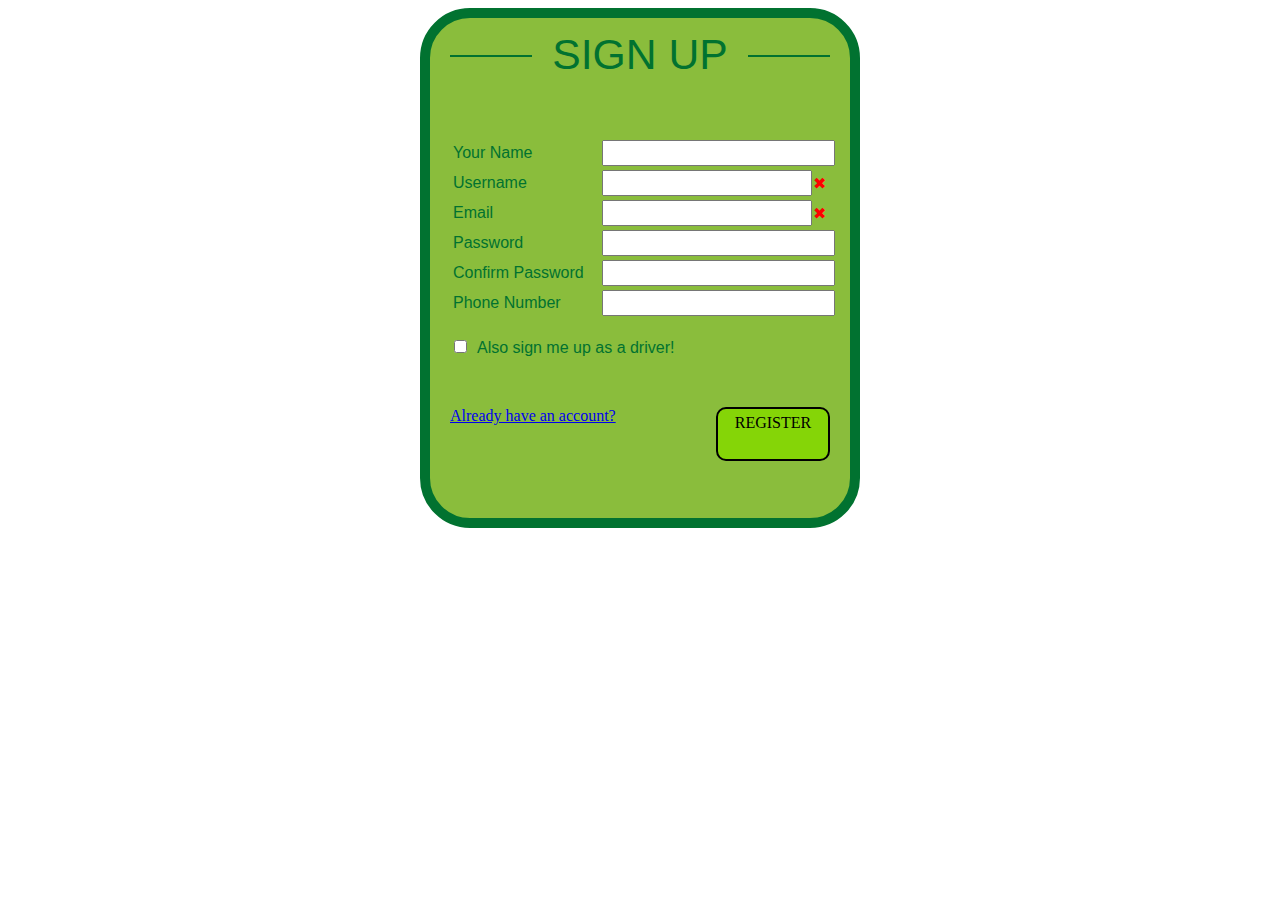
<file: signup.html>
<!DOCTYPE html>
<html>
<head>
	<title>Ojek Panas | Sign Up</title>
	<link rel="stylesheet" type="text/css" href="css/style.css">
</head>
<body>
	<div id="signup-rectangle">
		<div class="title"><span>SIGN UP</span></div>
		<form name="register-form" method="POST">
			<table class="form" border="0">
				<tr>
					<td><label class="label" for="fullname">Your Name</label></td>
					<td colspan="2"><input class="text-field" type="text" name="fullname" id="fullname" maxlength="20"></td>
				</tr>
				<tr>
					<td><label class="label" for="username">Username</label></td>
					<td><input class="small-text-field" type="text" name="username" id="username" maxlength="20"></td>
					<td><div class="check">&#x2716</div></td>
				</tr>
				<tr>
					<td><label class="label" for="email">Email</label></td>
					<td><input class="small-text-field" type="email" name="email" id="email" maxlength="20"></td>
					<td><div class="check">&#x2716</div></td>
				</tr>
				<tr>
					<td><label class="label" for="pass">Password</label></td>
					<td colspan="2"><input class="text-field" type="password" name="pass" id="pass" maxlength="20"></td>
				</tr>
				<tr>
					<td><label class="label" for="cpass">Confirm Password</label></td>
					<td colspan="2"><input class="text-field" type="password" name="cpass" id="cpass" maxlength="20"></td>
				</tr>
				<tr>
					<td><label class="label" for="phone">Phone Number</label></td>
					<td colspan="2"><input class="text-field" type="text" name="phone" id="phone" minlength="9" maxlength="12"></td>
				</tr>
			</table>
			<div class="form-group">
				<br>
				<input class="checkbox-box" type="checkbox" name="is-driver" id="is-driver"><p class="checkbox-text">Also sign me up as a driver!</p>
			</div>
			<div class="empty-space"></div>

			<div class="block-container">
				<div class="no-account"><a href="index.html">Already have an account?</a></div>
				<div class="button noselect" onclick="document.form['register-form'].submit();">REGISTER</div>
			</div>
		</form>
	</div>
</body>
</html>
</file>
<file: css/style.css>
#signin-rectangle{
  width: 300px;
  height: 400px;
  background-color: #8ABD3C;
  border-style: solid;
  border-width: 10px;
  border-color: #017230;
  border-radius: 50px;
  color: #017230;
  margin: 0 auto;
  padding-left: 20px;
  padding-right: 20px;
}
#signup-rectangle{
  width: 380px;
  height: 500px;
  background-color: #8ABD3C;
  border-style: solid;
  border-width: 10px;
  border-color: #017230;
  border-radius: 50px;
  color: #017230;
  margin: 0 auto;
  padding-left: 20px;
  padding-right: 20px;
}
.button{
  width: 100px;
  height: 40px;
  padding: 5px;
  background-color: #85D507;
  border-style: solid;
  border-width: 2px;
  border-color: black;
  border-radius: 10px;
  text-align: center;
  color: black;
  margin-left: auto;
  margin-right: 0;
  float: right;
  cursor: pointer;
}
.button:hover{
  background-color: #66a405;
}
.title{
  width: 100%;
  text-align: center;
  font-size: 32pt;
  font-family: Impact, sans-serif;
  border-bottom: 2px solid #017230;
  line-height: 0.05em;
  margin: 35px 0 20px;
  margin-bottom: 80px;
}
.title span{
  background:#8ABD3C;
  padding:0 20px;
}
.form-group input{
  margin-right: 0;
}
.empty-space{
  margin-bottom: 50px;
}
.small-empty-space{
  margin-bottom: 25px;
}
.text-field{
  width: 100%;
  height: 20px;
}
.small-text-field{
  width: 98%;
  height: 20px;
}
.block-container .button, .block-container .no-account{
  display: inline;
}
.checkbox-box, .checkbox-text{
  display: inline;
}
.checkbox-text{
  padding: 10px;
  font-size:12pt;
  font-family: "Lucida Sans Unicode", "Lucida Grande", sans-serif;
}
.noselect {
  -webkit-touch-callout: none;
  -webkit-user-select: none;
  -khtml-user-select: none;
  -moz-user-select: none;
  -ms-user-select: none;
  user-select: none;
}
.form{
  width: 100%;
}
.label{
  font-size:12pt;
  font-family: "Lucida Sans Unicode", "Lucida Grande", sans-serif;
}
.check{
  text-align: center;
  color: red;
}

#navbar{
  margin: 0 auto;
  top: 0;
  position: fixed;
  z-index: 500;
  }
  .list-item {
    display: inline-flex;
    width: 300px;
    height: 70px;
    background: white;
    text-align: center;
    text-decoration-color: black;
    text-decoration: none;
    margin: 0 auto;
    padding: 0;
    border: 0;
    border-style: solid;
    border-width: thin;
  }
  .list-item a {
    width: auto;
    height: auto;
    margin: auto;
    text-decoration: none;
    color: black;
    font-weight: bold;
    font-family: sans-serif;
    font-size: 25px;
  }
  .active {
    background: #4CAF50;
    display: inline-flex;
    width: 300px;
    height: 70px;
    text-align: center;
    text-decoration: none;
    margin: 0 auto;
    padding: 0;
    border: 0;
    border-style: solid;
    border-width: thin;
    border-color: #4CAF50;
  }
  .active a {
    width: auto;
    height: auto;
    margin: auto;
    text-decoration: none;
    color: white;
    font-family: sans-serif;
    font-weight: bold;
    font-size: 25px;
  }
  .floating-box-left {
    float: left;
    width: 500px;
    height: 110px;
    margin: 0;
    left: 30%;
    position: fixed;
    text-align: left;
    padding-top: 20px;
    margin-top: -10px;
    margin-left: -150px;
    background: white;
  }
  .floating-box-right {
    float: right;
    width: 600px;
    height: 100px;
    margin: 0;
    right: 30%;
    position: fixed;
    text-align: right;
    margin-right: -200px;
    margin-top: -10px;
    padding-top: 40px;
    background: white;
  }
  .after-box {
    clear: left;
    margin: auto;
  }
  .centered {
  position: fixed;
  left: 30%;
  margin-top: 100px;
  margin-left: -200px;
  }
  .br {
   display: flex;
   margin: 0 0;
  }

  #profile-header {
    position: absolute;
    margin-top: 13%;
    margin-left: 30%;
  }
  .floating-box-left-p {
    float: left;
    width: 600px;
    height: 100px;
    margin: 10px;
    left: 30%;
    position: absolute;
    text-align: left;
    margin-left: -150px;
    position: absolute;
    padding-top: 20px;
    font-family: sans-serif;
    font-size: 35px;
    font-weight: bold;
  }
  .floating-box-right-p {
    float: right;
    width: 500px;
    height: 100px;
    margin: 10px;
    right: 30%;
    position: absolute;
    text-align: right;
    margin-right: -700px;
    padding-top: 30px;
  }

  #profile-content {
    position: absolute;
    margin-top: 25%;
    margin-left: 40%;
  }

  .picture {
    border-radius: 50%;
    border-width: 7px;
    width: 250px;
    height: 250px;
    border-style: solid;
    margin-bottom: 40px;
  }
  .username {
    text-align: center;
    font-size: 30px;
    font-weight: bold;
  }
  .data {
    text-align: center;
    font-size: 20px;
  }

  #preferred-header {
    position: absolute;
    margin-top: 75%;
    margin-left: 30%;
  }
  .floating-box-left-l {
    float: left;
    width: 500px;
    height: auto;
    margin: 10px;
    left: 30%;
    position: absolute;
    text-align: left;
    margin-left: -150px;
    position: absolute;
    padding-top: 20px;
    font-family: sans-serif;
    font-size: 25px;
  }

  .list-order {
    display: inline-flex;
    width: 200px;
    height: 70px;
    background: white;
    text-align: center;
    vertical-align: middle;
    line-height: 70px;
    margin: 20px;
    margin-right: 80px;
    border-style: solid;
    border-width: thin;
    color: black;
    font-family: sans-serif;
    font-size: 15px;
    padding-right: 10px;
  }

  .order-active {
    background: #FFF59D;
    display: inline-flex;
    width: 200px;
    height: 70px;
    text-align: center;
    vertical-align: middle;
    line-height: 70px;
    color: black;
    margin: 20px;
    margin-right: 80px;
    border-style: solid;
    border-width: thin;
    padding-right: 10px;
  }

  .list-centered {
  left: 30%;
  margin-top: 100px;
  margin-left: -200px;
  }

  .circle {
    width: 40px;
    height: 40px;
    border-radius: 50%;
    font-size: 25px;
    color: black;
    background: #B0BEC5;
    text-align: center;
    line-height: 40px;
    margin-top: 15px;
    margin-left: 10px;
    margin-right: 8px;
  }

  #order-page {
    position: absolute;
    margin-top: 30%;
    margin-left: 25%;
    z-index: 1;
  }
  .label-order {
    font-size:14pt;
    font-family: "Lucida Sans Unicode", "Lucida Grande", sans-serif;
    margin-right: 100px;
  }
  .input-text {
    width: 400px;
    height: 30px;
    margin-top: 20px;
    margin-bottom: 30px;
  }

  .input-text-long {
    width: 700px;
    height: 150px;
    margin-top: 20px;
    margin-bottom: 30px;
    padding: 20px;
    font-size: 20px;
    vertical-align: text-top;
    text-align: left;
  }

  .button-center{
    display: block;
    width: 100px;
    height: 40px;
    margin: auto;
    padding-top: 10px;
    background-color: #85D507;
    border-style: solid;
    border-width: 2px;
    border-color: black;
    border-radius: 10px;
    text-align: center;
    vertical-align: middle;
    color: black;
    cursor: pointer;
    font-size: 20pt;
  }
  .button-center:hover{
    background-color: #66a405;
  }

  #order-header {
    position: absolute;
    margin-top: 13%;
    margin-left: 30%;
  }

  #comment-page {
    position: absolute;
    margin-top: 75%;
    margin-left: 25%;
  }

  #order-content {
    position: absolute;
    margin-top: 28%;
    margin-left: 40%;
  }

  .floating-box-left-o {
    float: left;
    width: 600px;
    height: 100px;
    margin: 10px;
    text-align: left;
    margin-left: -280px;
    padding-top: 20px;
    font-family: sans-serif;
    font-size: 35px;
    font-weight: bold;
  }

.stars {
    width: 270px;
    display: inline-block;
    margin: auto;
  }
  input.star {display: none;}
  label.star {
    float: right;
    padding: 10px;
    font-size: 36px;
    color: #B0BEC5;
    transition: all.2s;
    margin-right: 12px;
  }
  input.star:checked ~ label.star:before {
    content: '\2605';
    color: #FD4;
    transition: all .25s;
  }
  input.star-5:checked ~ label.star:before {
    color: #FE7;
    text-shadow: 0 0 7px yellow;
  }
  input.star-1:checked ~ label.star:before { color: #F62; }
  label.star:hover { transform: rotate(-15deg) scale(1.3); }
  label.star:before {
    content: '\2605';
  }

  .switch {
  position: relative;
  display: inline-block;
  width: 60px;
  height: 34px;
}

.switch input {display:none;}

.slider {
  position: absolute;
  cursor: pointer;
  top: 0;
  left: 0;
  right: 0;
  bottom: 0;
  background-color: #ccc;
  -webkit-transition: .4s;
  transition: .4s;
}

.slider:before {
  position: absolute;
  content: "";
  height: 26px;
  width: 26px;
  left: 4px;
  bottom: 4px;
  background-color: white;
  -webkit-transition: .4s;
  transition: .4s;
}

input:checked + .slider {
  background-color: #117D11;
}

input:focus + .slider {
  box-shadow: 0 0 1px #117D11;
}

input:checked + .slider:before {
  -webkit-transform: translateX(26px);
  -ms-transform: translateX(26px);
  transform: translateX(26px);
}

.slider.round {
  border-radius: 34px;
}

.slider.round:before {
  border-radius: 50%;
}
.content-right {
  float: right;
}
.back-button{
  width: 80px;
  height: 30px;
  padding: 5px;
  background-color: #D50027;
  border-style: solid;
  border-width: 1px;
  border-color: black;
  border-radius: 10px;
  text-align: center;
  color: black;
  margin-left: 0;
  margin-right: auto;
  float: left;
  cursor: pointer;
}
.back-button:hover{
  background-color: #a2001e;
}
.save-button{
  width: 80px;
  height: 30px;
  padding: 5px;
  background-color: #82D800;
  border-style: solid;
  border-width: 1px;
  border-color: black;
  border-radius: 10px;
  text-align: center;
  color: black;
  margin-left: auto;
  margin-right: 0;
  float: right;
  cursor: pointer;
}
.save-button:hover{
  background-color: #63a500;
}
.square-image{
  width: 150px;
  height: 150px;
  border-style: solid;
  border-width: 1px;
}
.bottom-table{
  vertical-align: bottom;
}
.upper-table{
  vertical-align: baseline;
}
#edit-profile-content {
  position: absolute;
  margin-top: 7%;
  left: 30%;
  text-align: left;
  margin-left: 30px;
  height: auto;
}
.horizontal-space{
  padding-left: 30px;
}
.vertical-space{
  padding-bottom: 20px;
}
.floating-box-left-small {
  left: 10%;
  position: absolute;
  text-align: left;
  margin-left: -240px;
  position: absolute;
  padding-top: 20px;
  font-family: sans-serif;
  font-size: 35px;
  font-weight: bold;
}
.floating-box-left-mo {
  float: left;
  width: 600px;
  height: 100px;
  margin: 10px;
  left: 30%;
  position: absolute;
  text-align: left;
  margin-left: -380px;
  position: absolute;
  padding-top: auto;
  font-family: sans-serif;
  font-size: 35px;
  font-weight: bold;
}
.floating-box-left-mo2 {
  float: left;
  width: 600px;
  height: 100px;
  margin: 10px;
  left: 30%;
  margin-top: -65px;
  position: absolute;
  text-align: left;
  margin-left: -150px;
  position: absolute;
  padding-top: auto;
  font-family: sans-serif;
  font-size: 35px;
  font-weight: bold;
}
.mini-navbar:hover {
  background-color: #9cdc9d;
}
#mini-navbar table {
  border-collapse: collapse;
}
#mini-navbar table, #mini-navbar td {
  border: 1px solid black;
}
#mini-navbar td {
  height: 60px;
  width: 430px;
  margin: auto;
  text-decoration: none;
  color: black;
  font-weight: bold;
  font-family: sans-serif;
  font-size: 25px;
  text-align: center;
}
.selected-navbar {
  background-color: #6ACA6B;
}
.history-list-item{
  width: 700px;
  left: 30%;
  margin-top: auto;
  margin-left: 350px;
}
.hide-button{
  width: 80px;
  height: 30px;
  padding: 5px;
  background-color: #D50027;
  border-style: solid;
  border-width: 1px;
  border-color: black;
  border-radius: 10px;
  text-align: center;
  color: black;
  margin-left: 0;
  margin-right: auto;
  float: right;
  cursor: pointer;
}
.hide-button:hover{
  background-color: #a2001e;
}
.history-date{
  font-size: 18px;
  color: grey;
}
.history-driver-name{
  font-size: 22px;
  color: black;
  font-weight: bold;
}

.preferred-driver {
  width: 550px;
  height: auto;
  background: white;
  border-style: solid;
  border-width: thin;
  border-color: black;
  border-radius: 50px;
  color: black;
  margin: auto;
  padding: 30px;
  padding-top: 15px;
  padding-left: 80px;
}

.header-pref {
  font-size: 25px;
  font-weight: bold;
}

.data-name {
  font-size: 25px;
}

.data-rating {
  font-size: 18px;
}

.button-choose{
  width: 150px;
  height: 25px;
  padding: 5px;
  padding-top: 10px;
  background-color: #85D507;
  border-style: solid;
  border-width: 2px;
  border-color: black;
  border-radius: 10px;
  text-align: center;
  vertical-align: middle;
  color: black;
  margin-left: auto;
  margin-right: 0;
  float: right;
  cursor: pointer;
}

.button-choose:hover{
  background-color: #66a405;
}

.horizontal-space-small{
  width: 20px;
}
#mini-navbar{
    margin-top: 20%;
    margin-left: 19.5%;
}
.mini-navbar a {
  width: auto;
  height: auto;
  margin: auto;
  text-decoration: none;
  color: black;
  font-weight: bold;
  font-family: sans-serif;
  font-size: 25px;
}

.selected-navbar a {
  width: auto;
  height: auto;
  margin: auto;
  text-decoration: none;
  color: black;
  font-weight: bold;
  font-family: sans-serif;
  font-size: 25px;
}
.edit-title{
  float: left;
  width: 600px;
  height: 100px;
  margin: 10px;
  left: 30%;
  text-align: left;
  margin-left: 30px;
  position: absolute;
  padding-top: 20px;
  font-family: sans-serif;
  font-size: 35px;
  font-weight: bold;
}
#edit-location-list{
  width: 600px;
  height: auto;
  font-size: 18px;
  position: absolute;
  font-family: "Lucida Sans Unicode", "Lucida Grande", sans-serif;
}
.border-table, .border-table th, .border-table td{
  border: 1px solid grey;
  border-collapse: collapse;
}
td.pencil-image{
  width:40px;
  text-align: center;
  border-right: 0;
}
td.cancel-image{
  width:40px;
  text-align: center;
  border-left: 0;
}
.small-title{
  margin: auto;
  padding-top: 15px;
  font-size: 26px;
  font-family: sans-serif;
  font-weight: bold;
  left: 30%;
  margin-left: 2px;
}
#edit-location-list th{
  text-align: center;
}
#triangle ul {
  margin: 0.75em 0;
  padding: 0 1em;
  list-style: none;
}
#triangle li:before{
  content: "";
  border-color: transparent #111;
  border-style: solid;
  border-width: 0.35em 0 0.35em 0.45em;
  display: block;
  height: 0;
  width: 0;
  left: -1em;
  top: 0.9em;
  position: relative;
}
#profile-preferred-location{
  margin-top: 25%;
  margin-left: 40%;
}

.picture-o {
  border-radius: 50%;
  border-width: 7px;
  width: 250px;
  height: 250px;
  border-style: solid;
  margin-left: 20px;
  margin-bottom: 40px;
}
.nothing {
  color: grey;
  font-size: 24px;
  text-align: center;
}
</file>
